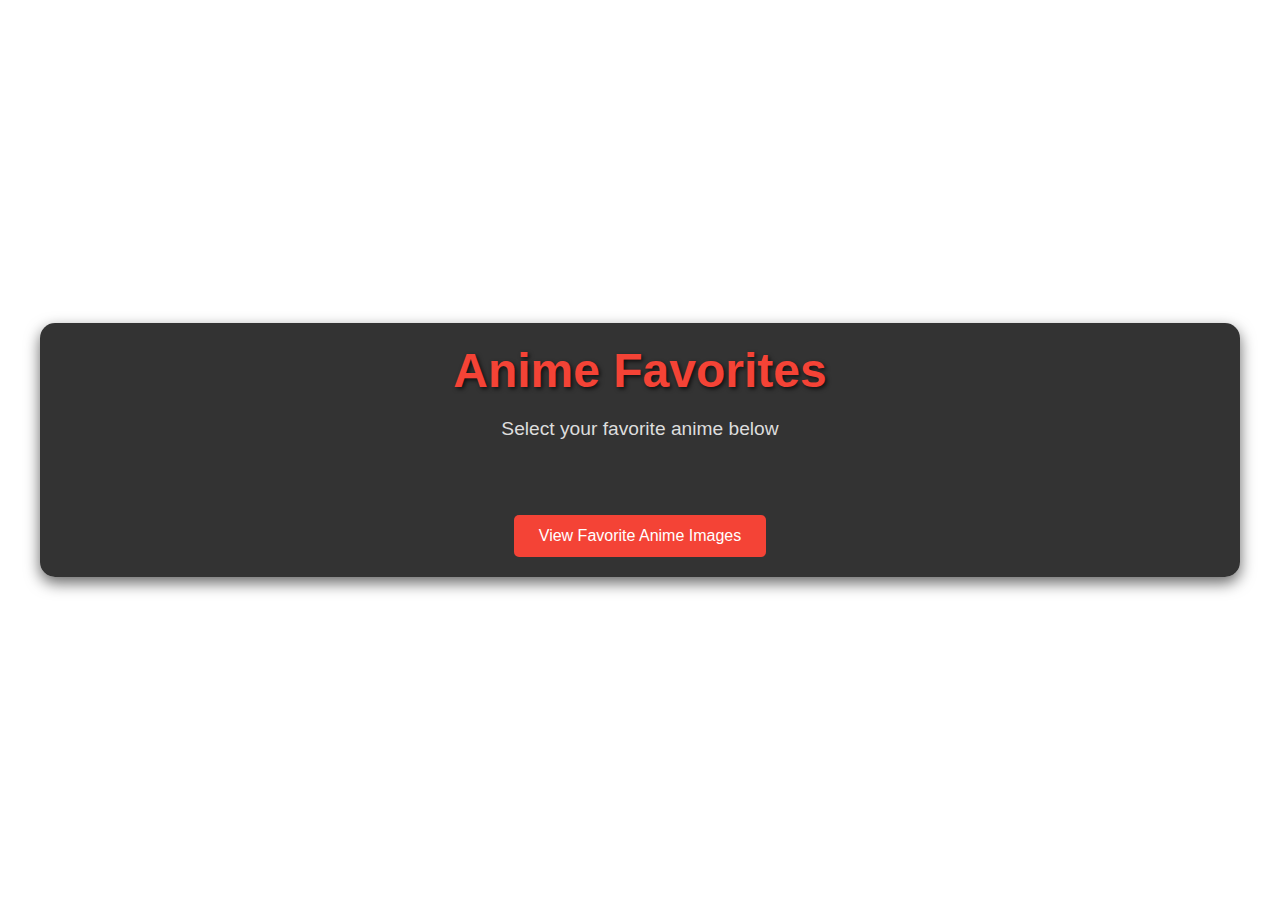
<file: index.html>
<!DOCTYPE html>
<html lang="en">
<head>
    <meta charset="UTF-8">
    <meta name="viewport" content="width=device-width, initial-scale=1.0">
    <meta http-equiv="X-UA-Compatible" content="ie=edge">
    <title>Anime Favorites</title>
    <link rel="stylesheet" href="style.css">
</head>
<body>

    <div class="container">

        <h1>Anime Favorites</h1>
        <p>Select your favorite anime below</p>

        <div id="animeList" class="anime-list">
        </div>

        <div class="actions">
            <button onclick="window.location.href='favorites.html'">View Favorite Anime Images</button>
        </div>

    </div>

    <script src="script.js"></script>
</body>
</html>
</file>
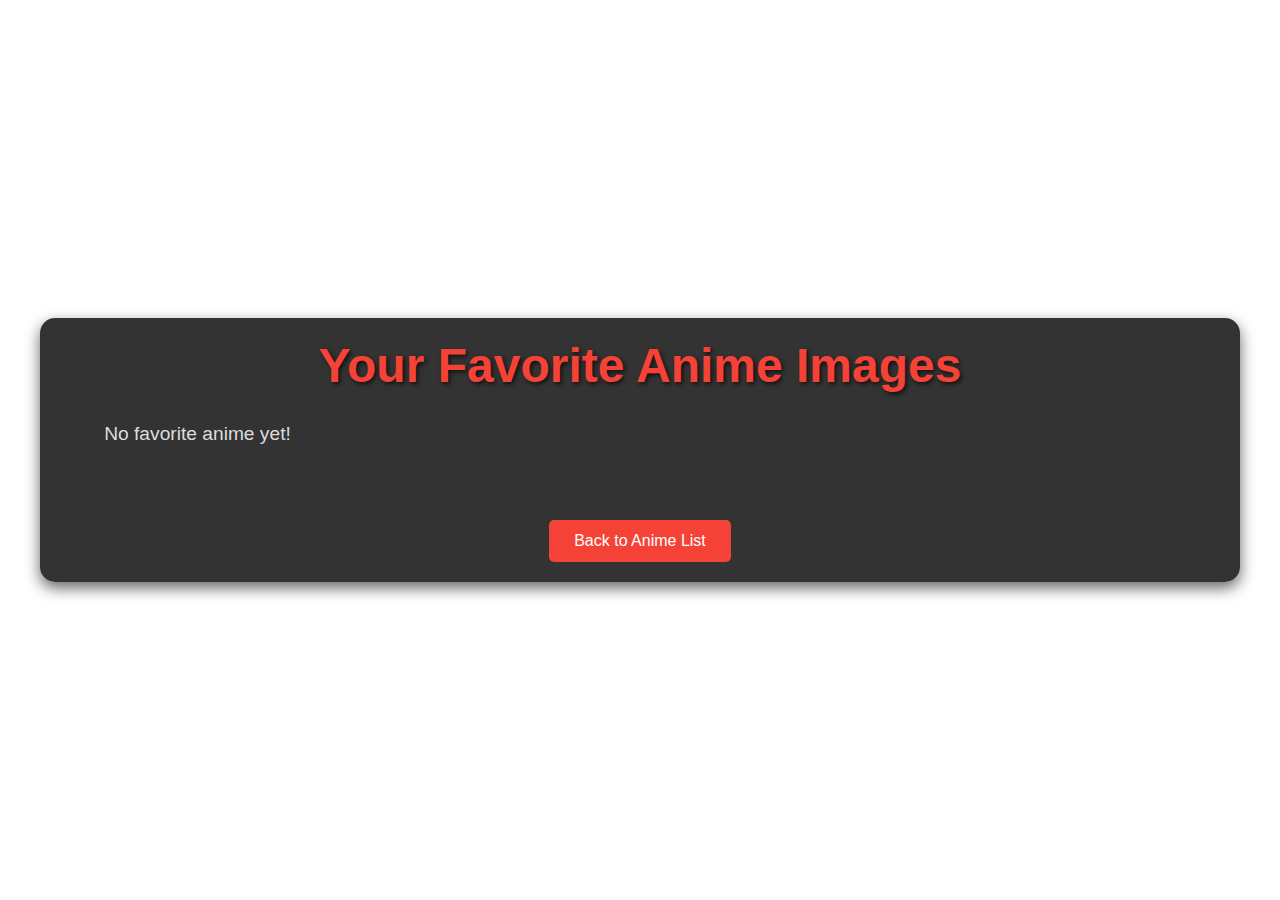
<file: favorites.html>
<!DOCTYPE html>
<html lang="en">
<head>
    <meta charset="UTF-8">
    <meta name="viewport" content="width=device-width, initial-scale=1.0">
    <meta http-equiv="X-UA-Compatible" content="ie=edge">
    <title>Your Favorite Anime</title>
    <link rel="stylesheet" href="style.css">
</head>
<body>

    <div class="container">
        <h1>Your Favorite Anime Images</h1>

        <div id="favoriteAnimeImages" class="anime-images">
            <!-- Favorite Anime Images will be displayed here -->
        </div>

        <div class="actions">
            <button onclick="window.location.href='index.html'">Back to Anime List</button>
        </div>

    </div>

    <script src="script.js"></script>
</body>
</html>
</file>
<file: style.css>
/* Basic Reset */
* {
    margin: 0;
    padding: 0;
    box-sizing: border-box;
}

body {
    font-family: 'Arial', sans-serif;
    background: url('https://wallpapercave.com/wp/wp2318772.jpg') no-repeat center center fixed;
    background-size: cover;
    color: white;
    display: flex;
    justify-content: center;
    align-items: center;
    min-height: 100vh;
    padding: 20px;
}

/* Main container */
.container {
    max-width: 1200px;
    width: 100%;
    padding: 20px;
    background-color: rgba(0, 0, 0, 0.8);  /* Dark background with more opacity */
    border-radius: 15px;
    box-shadow: 0 6px 15px rgba(0, 0, 0, 0.6);  /* Slightly stronger shadow */
    text-align: center;
}

/* Main heading */
h1 {
    font-size: 3em;   /* Increased font size for emphasis */
    margin-bottom: 20px;
    color: #f44336;    /* Bright red color */
    text-shadow: 2px 2px 4px rgba(0, 0, 0, 0.7);  /* Subtle shadow for text */
}

/* Subheading and description */
p {
    font-size: 1.2em;
    margin-bottom: 30px;
    color: #ddd;   /* Slightly lighter gray for text */
}

/* Grid Layout for Anime List and Images */
.anime-list, .anime-images {
    display: grid;
    grid-template-columns: repeat(auto-fill, minmax(250px, 1fr));  /* Adjusted for larger cards */
    gap: 20px;
    margin-top: 30px;
}

/* Anime Card Styling */
.anime-card {
    background: rgba(0, 0, 0, 0.6);  /* Darker background for cards */
    padding: 20px;
    border-radius: 12px;
    box-shadow: 0 4px 10px rgba(0, 0, 0, 0.5);
    text-align: center;
    transition: transform 0.3s ease, box-shadow 0.3s ease;
}

/* Hover Effect for Anime Cards */
.anime-card:hover {
    transform: scale(1.05);
    box-shadow: 0 6px 20px rgba(0, 0, 0, 0.7);  /* More prominent shadow on hover */
}

/* Image Style inside Cards */
.anime-card img {
    width: 100%;
    height: auto;
    border-radius: 10px;
    transition: transform 0.3s ease;
}

.anime-card img:hover {
    transform: scale(1.1);  /* Slight zoom effect when hovering over the image */
}

/* Buttons Styling */
button {
    background-color: #f44336;  /* Red color */
    color: white;
    padding: 12px 25px;
    border: none;
    border-radius: 5px;
    cursor: pointer;
    margin-top: 15px;
    font-size: 1em;
    transition: background-color 0.3s ease, transform 0.3s ease;
}

/* Hover effect for buttons */
button:hover {
    background-color: #d32f2f;  /* Darker red for hover */
    transform: scale(1.05);   /* Slightly grow button on hover */
}

/* Actions Section */
.actions {
    margin-top: 30px;
}

/* Favorite Anime Images Layout */
.anime-images img {
    width: 300px;
    height: auto;
    border-radius: 12px;
    margin: 15px;
    transition: transform 0.3s ease;
}

/* Hover effect on images in the favorites page */
.anime-images img:hover {
    transform: scale(1.1);  /* Slight zoom effect on image hover */
}

/* Media Queries for Responsiveness */
@media (max-width: 768px) {
    .anime-list {
        grid-template-columns: 1fr 1fr; /* 2 cards per row on medium screens */
    }
}

@media (max-width: 480px) {
    h1 {
        font-size: 2em;  /* Adjusted heading size for small screens */
    }

    .anime-list {
        grid-template-columns: 1fr;  /* 1 card per row on small screens */
    }

    button {
        padding: 10px 20px;  /* Smaller button padding for small screens */
    }
}
</file>
